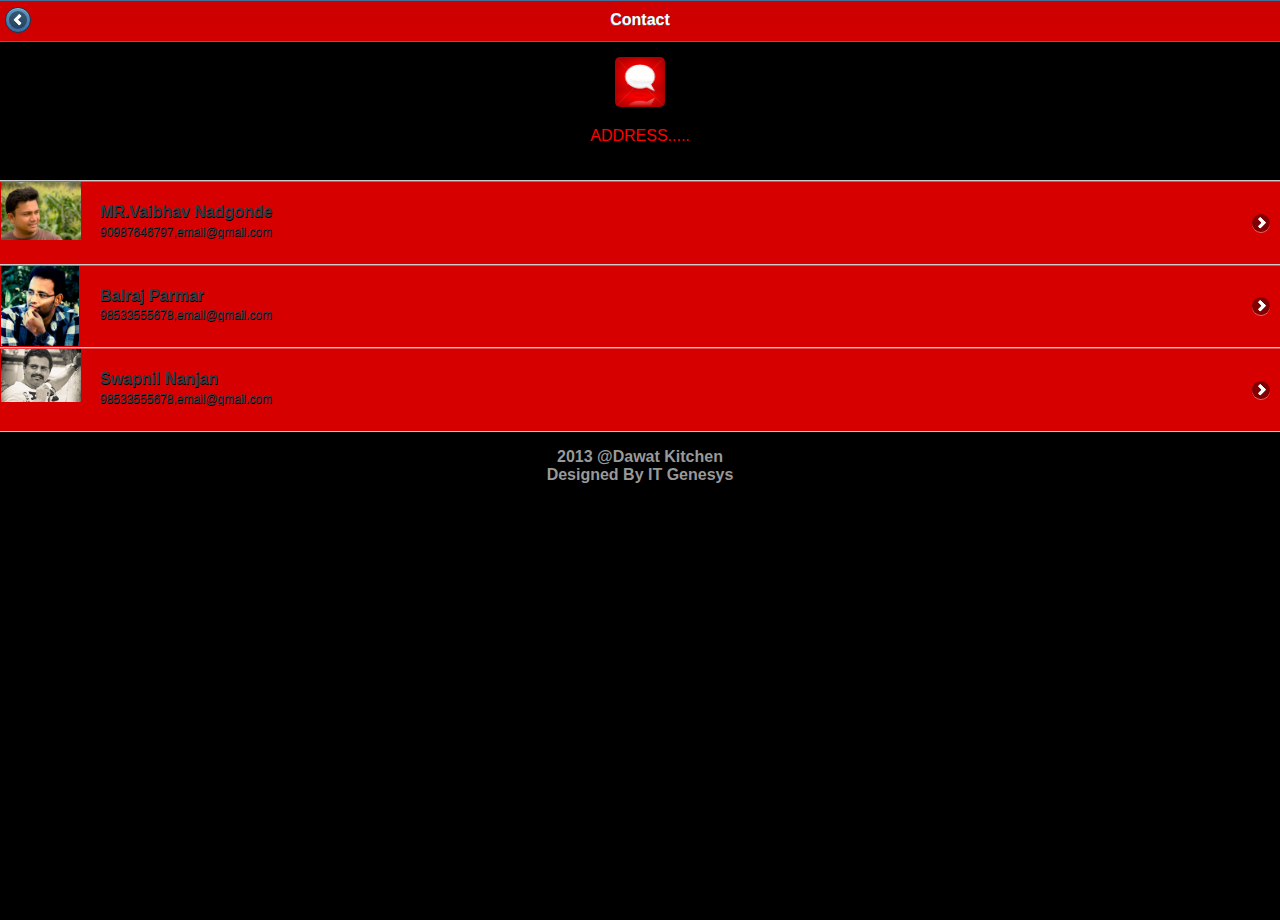
<file: contactus.html>
<!doctype html>
<html class="no-js ui-mobile-rendering" lang="en">
<head>
      <title>Daawat</title>
      <meta name="description" content="">
<link rel="shortcut icon" href="images/logo.jpg">
      <meta name="viewport" content="width=device-width, initial-scale=1">

      <link rel="stylesheet" href="jquery.mobile-1.3.1.min.css" />
     
    
	
    <script src="js/jquery.js"></script>
	<script src="_assets/js/index.js"></script>
	<script src="js/jquery.mobile-1.3.1.min.js"></script>

	<script>
		$( document ).on( "pageinit", "#demo-page", function() {

			$( ".cars" ).on( "click", function() {
				var target = $( this ),
					brand = target.find( "h2" ).html(),
					model = target.find( "p" ).html(),
					short = target.attr( "id" ),
					closebtn = '<a href="#" data-rel="back" data-role="button" data-theme="a" data-icon="delete" data-iconpos="notext" data-shadow="false" data-iconshadow="false" class="ui-btn-right">Close</a>',
					header = '<div data-role="header"><h2>' + brand +  '</h2></div>',
					img = '<img src="_assets/img/' + short + '.jpg" alt="' + brand + '" class="photo">',
					para='<div data-role="header"><center><p>'+ model +'</p></center></div>',
					popup = '<div data-role="popup" id="popup-' + short + '" data-short="' + short +'" data-theme="none" data-overlay-theme="a" data-corners="false" data-tolerance="15">' + closebtn + header + img + para + '</div>';

				// Create the popup. Trigger "pagecreate" instead of "create" because currently the framework doesn't bind the enhancement of toolbars to the "create" event (js/widgets/page.sections.js).
				$.mobile.activePage.append( popup ).trigger( "pagecreate" );
				// Wait with opening the popup until the popup image has been loaded in the DOM.
				// This ensures the popup gets the correct size and position
				$( ".photo", "#popup-" + short ).load(function() {
					var height = $( this ).height(),
						width = $( this ).width();
					// Set height and width attribute of the image
					$( this ).attr({ "height": height, "width": width });
					// Open the popup
					$( "#popup-" + short ).popup( "open" );
					// Clear the fallback
					clearTimeout( fallback );
				});
				// Fallback in case the browser doesn't fire a load event
				var fallback = setTimeout(function() {
					$( "#popup-" + short ).popup( "open" );
				}, 2000);
			});

			// Set a max-height to make large images shrink to fit the screen.
			$( document ).on( "popupbeforeposition", ".ui-popup", function() {
				// 68px: 2 * 15px for top/bottom tolerance, 38px for the header.
				var maxHeight = $( window ).height() - 68 + "px";

				$( "img.photo", this ).css( "max-height", maxHeight );
			});

			// Remove the popup after it has been closed to manage DOM size
			$( document ).on( "popupafterclose", ".ui-popup", function() {
				$( this ).remove();
			});
		});
	</script>
    <style>
		/* Reduce the height of the header on smaller screens. */
		@media all and (max-width: 48em){
			.ui-popup .ui-title {
				font-size: .75em;
			}
		}
	</style>
    
</head>
<body>

<div data-role="content" class="jqm-content">

        <h1>Dynamic popup</h1>

        <div data-demo-html="#demo-page" data-demo-js="true">
            <p>This demo shows how you can dynamically create a popup. The popup contains images which means we have to set the image width and height to make sure the popup gets the right size and position. At client side we can only get the size when the image has been loaded in the DOM. In this demo we use the <code>load</code> event, but with a fallback because it has some caveats (see <a href="http://api.jquery.com/load-event/" rel="external">.load() - jQuery API</a>).</p>

            <p><a href="#demo-page" data-transition="fade" data-role="button" data-inline="true" data-theme="c" data-inline="true" data-mini="true" data-icon="arrow-r" data-iconpos="right">Open dynamic popup demo</a></p>
        </div><!--/demo-html -->

	</div>
     <div data-role="footer" data-theme="none">
 <center>   <p style="color:#999"> <b>  2013 @Dawat Kitchen <br>Designed By IT Genesys</b> </p></center>

    </div>
</div>

<!-- Underscore Template that is used to display all of the Category Models -->
<div data-role="page" id="demo-page" data-title="Daawat">

    <div data-role="header" data-theme="b">
        <a href="index.html" data-shadow="false" data-iconshadow="false" data-icon="arrow-l" data-iconpos="notext" data-rel="back" data-ajax="false">Back</a>
        <h1>Contact</h1>
    </div><!-- /header -->

    <div data-role="content">
<center>


<div style="width:200px;height:120px;color:#F00;border:1px"><img src="images/contact2.jpg" style="border-radius:5px" width="50" height="50"><p>ADDRESS.....</p><br><br></div>

</center><br>
        <ul data-role="listview" style="background-color:#CCC">
            <li style="background-color:#CCC"><a href="#"  class="cars" id="vai"><img src="_assets/img/vai.jpg" alt="MR.Vaibhav"><h2>MR.Vaibhav Nadgonde</h2><p>90987646797,email@gmail.com </p></a></li>
            <li><a href="#" class="cars" id="vai2"><img src="_assets/img/vai2.jpg" alt="MR.Balraj"><h2>Balraj Parmar</h2><p>98533555678,email@gmail.com</p></a></li>
            <li><a href="#" class="cars" id="vai3"><img src="_assets/img/vai3.jpg" alt="Tesla"><h2>Swapnil Nanjan</h2><p>98533555678,email@gmail.com</p></a></li>
        </ul>

    </div><!-- /content -->
 <div data-role="footer" data-theme="none">
 <center>   <p style="color:#999"> <b>  2013 @Dawat Kitchen <br>Designed By IT Genesys</b> </p></center>

    </div>
</div><!-- /page -->
</body>
</html>
</file>
